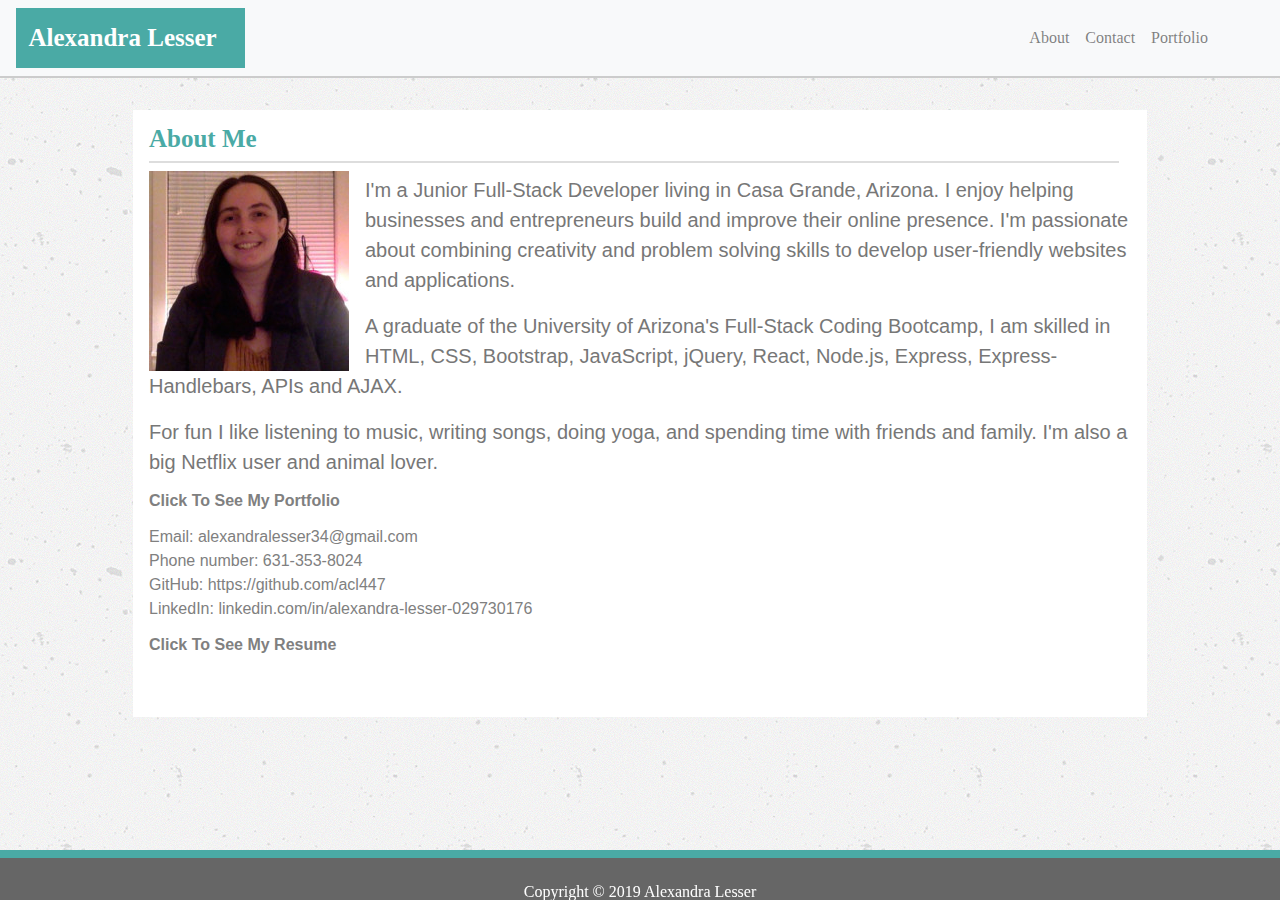
<file: index.html>
<!DOCTYPE html>
<html lang="en">

<head>
    <meta charset="UTF-8">
    <meta name="viewport" content="width=device-width, initial-scale=1.0">
    <meta http-equiv="X-UA-Compatible" content="ie=edge">
    <title>About Me</title>

    <!-- CSS -->
    <link rel="stylesheet" type="text/css"
        href="https://stackpath.bootstrapcdn.com/bootstrap/4.3.1/css/bootstrap.min.css">
    <link rel="stylesheet" type="text/css" href="assets/css/reset.css">
    <link rel="stylesheet" type="text/css" href="assets/css/style.css">

    <!-- JQuery -->
    <script src="https://code.jquery.com/jquery-3.3.1.slim.min.js"
        integrity="sha384-q8i/X+965DzO0rT7abK41JStQIAqVgRVzpbzo5smXKp4YfRvH+8abtTE1Pi6jizo"
        crossorigin="anonymous"></script>

    <!-- Popper -->
    <script src="https://cdnjs.cloudflare.com/ajax/libs/popper.js/1.14.7/umd/popper.min.js"
        integrity="sha384-UO2eT0CpHqdSJQ6hJty5KVphtPhzWj9WO1clHTMGa3JDZwrnQq4sF86dIHNDz0W1"
        crossorigin="anonymous"></script>

    <!-- Bootstrap JS -->
    <script src="https://stackpath.bootstrapcdn.com/bootstrap/4.3.1/js/bootstrap.min.js"
        integrity="sha384-JjSmVgyd0p3pXB1rRibZUAYoIIy6OrQ6VrjIEaFf/nJGzIxFDsf4x0xIM+B07jRM"
        crossorigin="anonymous"></script>
</head>

<body>

    <!-- Navbar -->
    <nav class="navbar navbar-expand-lg navbar-light bg-light">
        <div class="header-block">
            <a class="navbar-brand" id="main-header" href="#">Alexandra Lesser</a>
        </div>
        <button class="navbar-toggler" type="button" data-toggle="collapse" data-target="#navbarNav"
            aria-controls="navbarNav" aria-expanded="false" aria-label="Toggle navigation">
            <span class="navbar-toggler-icon"></span>
        </button>
        <div class="collapse navbar-collapse" id="navbarNav">
            <ul class="navbar-nav ml-auto mr-5">
                <li class="nav-item">
                    <a class="nav-link" href="index.html">About<span class="sr-only">(current)</span></a>
                </li>
                <li class="nav-item">
                    <a class="nav-link" href="contact.html">Contact</a>
                </li>
                <li class="nav-item">
                    <a class="nav-link" href="portfolio.html">Portfolio</a>
                </li>
            </ul>
        </div>
    </nav>


    <!-- Main Bio Content -->
    <div class="container mx-8 px-8">
        <div class="row">
            <div class="col-12">
                <br>
                <br>


            </div>



        </div>

        <div class="main-content mx-5 pb-5">

            <div class="row">
                <div class="col-12">


                    <h2 class="header pt-3 pb-2 pl-3 pr-2" id="h2">About Me</h2>

                </div>

            </div>

            <div class="row">
                <div class="col-12">

                    <img src="assets/images/profilePhoto_copy.jpg" alt="profile photo" class="img-fluid ml-3 mr-3 float-left">
              

                    <p class="text mt-1 ml-3" id="bio"> I'm a Junior Full-Stack Developer living in Casa
                        Grande, Arizona. I enjoy helping businesses and entrepreneurs build and improve their online presence. I'm passionate about combining creativity 
                        and problem solving skills to develop user-friendly websites and applications.</p>
                        <br>
                        <p class="text ml-3" id="bio">A graduate of the University of Arizona's Full-Stack Coding Bootcamp, I am skilled in HTML, CSS, Bootstrap, JavaScript, jQuery, 
                        React, Node.js, Express, Express-Handlebars, APIs and AJAX.</p>
                        <br>
                        <p class="text mb-3 ml-3" id="bio">For fun I like listening to music, writing songs, doing yoga, and spending time with friends and family. I'm also a big Netflix user and 
                        animal lover.
                    </p>
                </div>
            </div>
            
            <div class="row">
                
                <div class="col-12">
                    <a href="portfolio.html" class="ml-3" style="color: gray; font-weight: bold; font-size: 16px; font-family: 'Arial', 'Helvetica Neue', Helvetica, sans-serif;">Click To See My Portfolio</a>
                    <div class="clearfix">
                    <p class="mt-3 ml-3"
                        style="color: gray; font-family: 'Arial', 'Helvetica Neue', Helvetica, sans-serif; line-height: 1.5;">
                        Email: alexandralesser34@gmail.com
                        <br>
                        Phone number: 631-353-8024
                        <br>
                        GitHub: https://github.com/acl447
                        <br>
                        LinkedIn: linkedin.com/in/alexandra-lesser-029730176

                    </p>
                    </div>
                    <br>
                    <a class="mt-3 ml-3 text-center" href="documents/Alexandra_Lesser_resume_5-22-19 copy.pdf"
                        style="color: gray; font-weight: bold; font-family: 'Arial', 'Helvetica Neue', Helvetica, sans-serif;">Click To 
                        See My Resume</a>
                    <br>
                    <br>
                </div>

            </div>
        </div>




        <!-- Footer -->
        <div class="footer">
            <div class="row fixed-bottom">
                <div class="col-12">
                    <footer class="fixed-bottom" id="footer">
                        <span class="footer-text fixed-bottom">Copyright &copy; 2019 Alexandra Lesser</span>
                    </footer>
                </div>
            </div>
        </div>

    </div>

</body>

</html>
</file>
<file: assets/css/style.css>
/* Navbar */


.navbar {

    background: white;
    border-bottom: 2px solid #ccc;

    
}

.navbar-light .navbar-brand {

    color: white;
}





/* Headings */

 .header {

font-family: 'Georgia', Times, Times New Roman, serif;
font-size: 25px;
font-weight: bold;


} 

.header-block {

    background: #4aaaa5;
    font-weight: bold;
    font-family: 'Georgia', Times, Times New Roman, serif;
    padding: 1%;

   
  
    
}


#main-header {

    font-size: 25px;
}




/* h2 Heading */

 #h2 {

    
    color: #4aaaa5;
    font-size: 25px;
    font-weight: bold;
    
} 

#h2:after {

    content: "";
    display: block;
    width: 98%;
    padding-top: 10px;
    border-bottom: 2px solid #ddd;
} 









/* Text Not in Headings */

 .text
 {


    font-family: 'Arial', 'Helvetica Neue', Helvetica, sans-serif;
    font-weight: normal;
    
    
} 

/*Contact Page Textboxes */

#name,
#email,
#textbox {


border-color: lightgray;


}

/*Contact Page Textbox Headings */


#contact {

color: gray;
font-size: 20px;
font-weight: normal;



}
 

/*Submit Button */

 #btn {

    background:  #4aaaa5;
   
    color: white; 
    font-size: 12px;
    text-decoration: none;
    
} 


/* Portfolio Images and Text Containers */

.text-block {

   
    text-align: center;
   
    bottom: 5%;
    left: 5%;
    
   
    background: #4aaaa5;
    color: white;
}




 
/* Portfolio Images */

.img-fluid {

overflow: hidden;


}

/* Portfolio Image Labels */

.label {
    line-height: 1.5;
    text-align: center;
    
    
    
    
}

a, .label {

    color: white;
}

a:hover {

   color:blue;
}

/* Portfolio Project Descriptions */

.description {


    font-size: 15px;
}




/*Footer */

#footer {

    background: #666;
    height: 50px;
    border-top: 8px solid #4aaaa5;
    text-align: center;
    color: white;
   
   
} 

    



body {

    
    background-image: url(../images/concrete-texture.png);
    
}

/*Main Page Content */

.main-content {

    background: #fff;
    
    

    
    
    } 


    
/* Bio */
    
#bio {
    
    font-size: 20px;
    line-height: 1.5;
    color: #777;
    }
</file>
